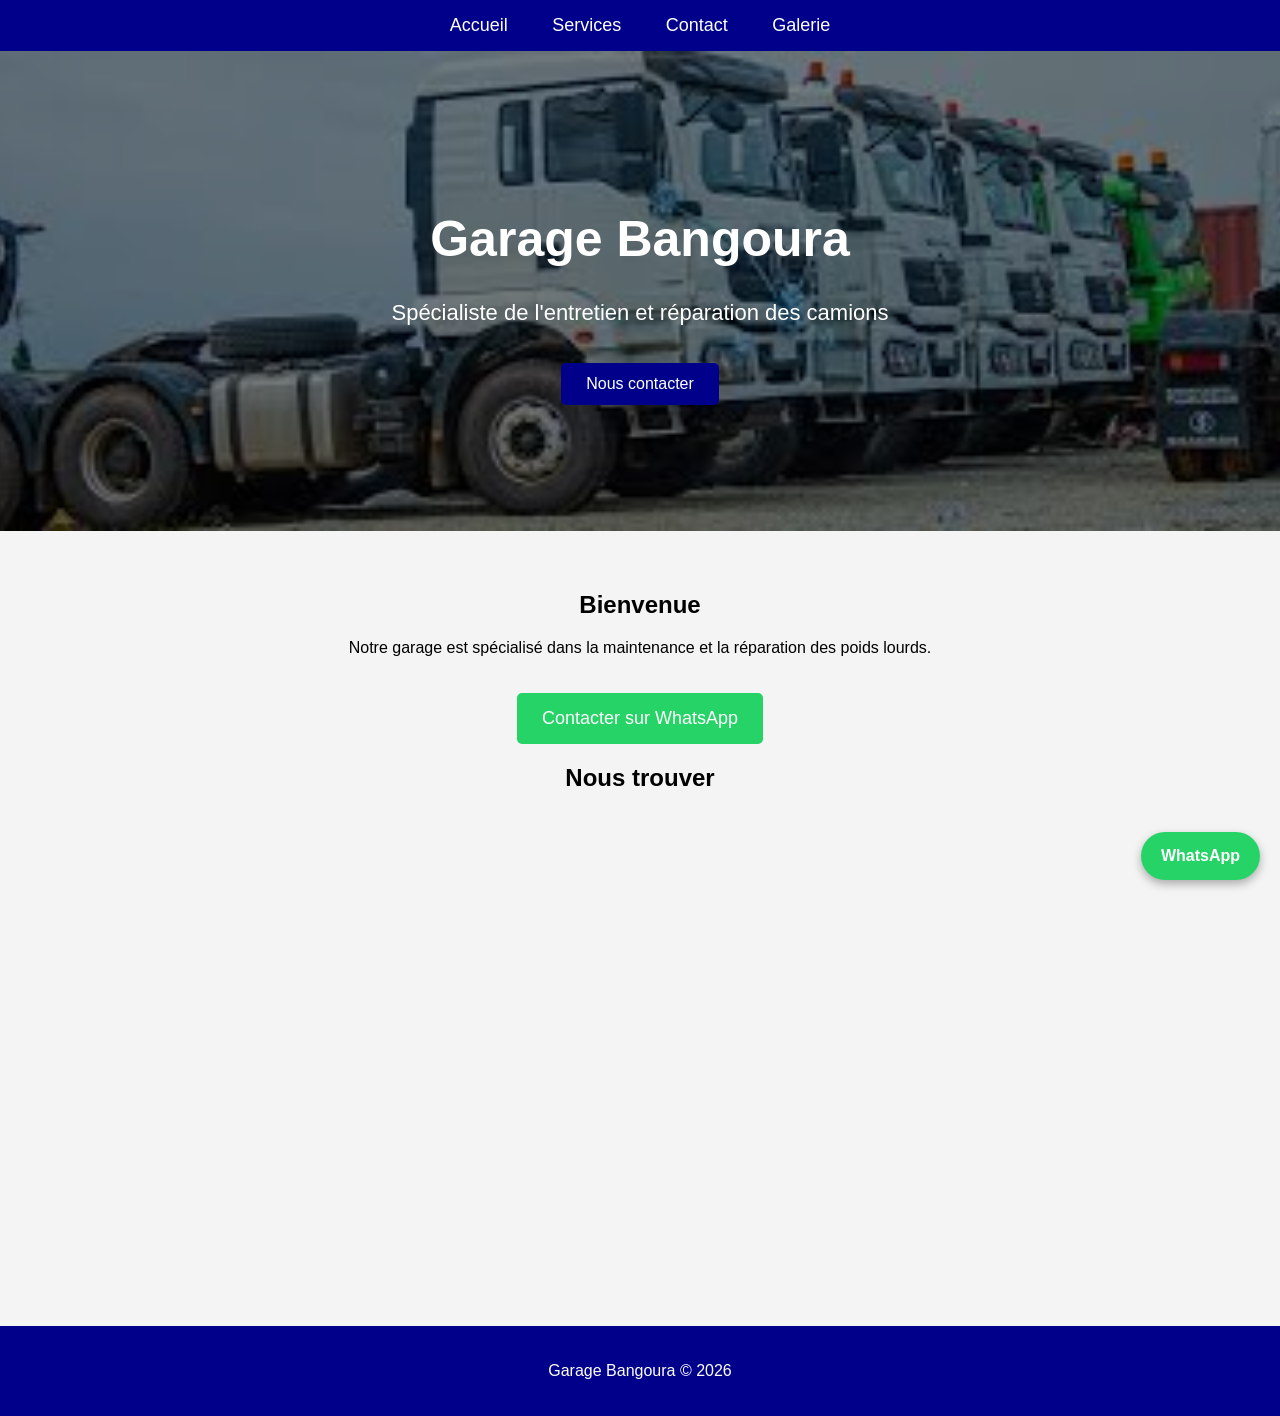
<file: index.html>
<!DOCTYPE html>
<html>

<head>
<title>Garage Bangoura</title>
<link rel="stylesheet" href="style.css">
  <meta name="viewport" content="width=device-width, initial-scale=1.0">
</head>

<body>

<nav>
  <a href="index.html">Accueil</a>
  <a href="services.html">Services</a>
  <a href="contact.html">Contact</a>
  <a href="galerie.html">Galerie</a>
</nav>
<header class="hero">

<h1>Garage Bangoura</h1>

<p>Spécialiste de l'entretien et réparation des camions</p>

<a href="contact.html" class="btn">Nous contacter</a>

</header>
<section>
  <h2>Bienvenue</h2>
  <p>Notre garage est spécialisé dans la maintenance et la réparation des poids lourds.</p>
  <a href="https://wa.me/224XXXXXXXX" target="_blank" class="whatsapp">
    Contacter sur WhatsApp
  </a>
  <h2>Nous trouver</h2>
  <iframe 
    src="https://www.google.com/maps/embed?pb=!1m14!1m12!1m3!1d934.7071970216425!2d-13.620931559179155!3d9.64229977006948!2m3!1f0!2f0!3f0!3m2!1i1024!2i768!4f13.1!5e1!3m2!1sfr!2s!4v1773066186166!5m2!1sfr!2s"
    width="600" 
    height="450" 
    style="border:0;" 
    allowfullscreen="" 
    loading="lazy">
  </iframe>
</section>
  <a href="https://wa.me/224620413142" class="whatsapp-float" target="_blank">WhatsApp</a>
<footer>
  <p>Garage Bangoura © 2026</p>
</footer>
</body>


</html>
</file>
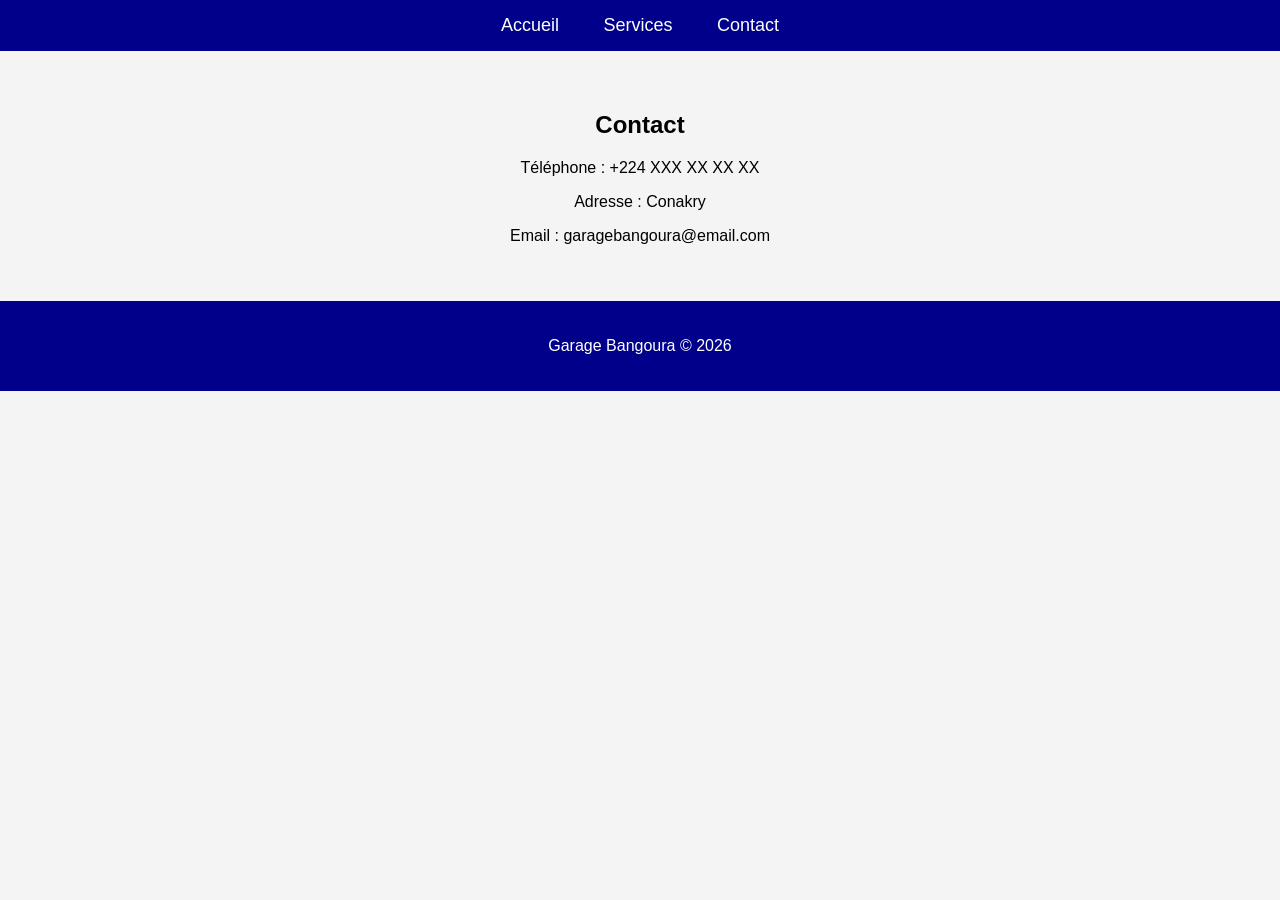
<file: contact.html>
<!DOCTYPE html>
<html>

<head>
<title>Contact - Garage Bangoura</title>
<link rel="stylesheet" href="style.css">
</head>

<body>

<nav>
<a href="index.html">Accueil</a>
<a href="services.html">Services</a>
<a href="contact.html">Contact</a>
</nav>

<section>

<h1>Contact</h1>

<p>Téléphone : +224 XXX XX XX XX</p>

<p>Adresse : Conakry</p>

<p>Email : garagebangoura@email.com</p>

</section>

<footer>

<p>Garage Bangoura © 2026</p>

</footer>

</body>

</html>
</file>
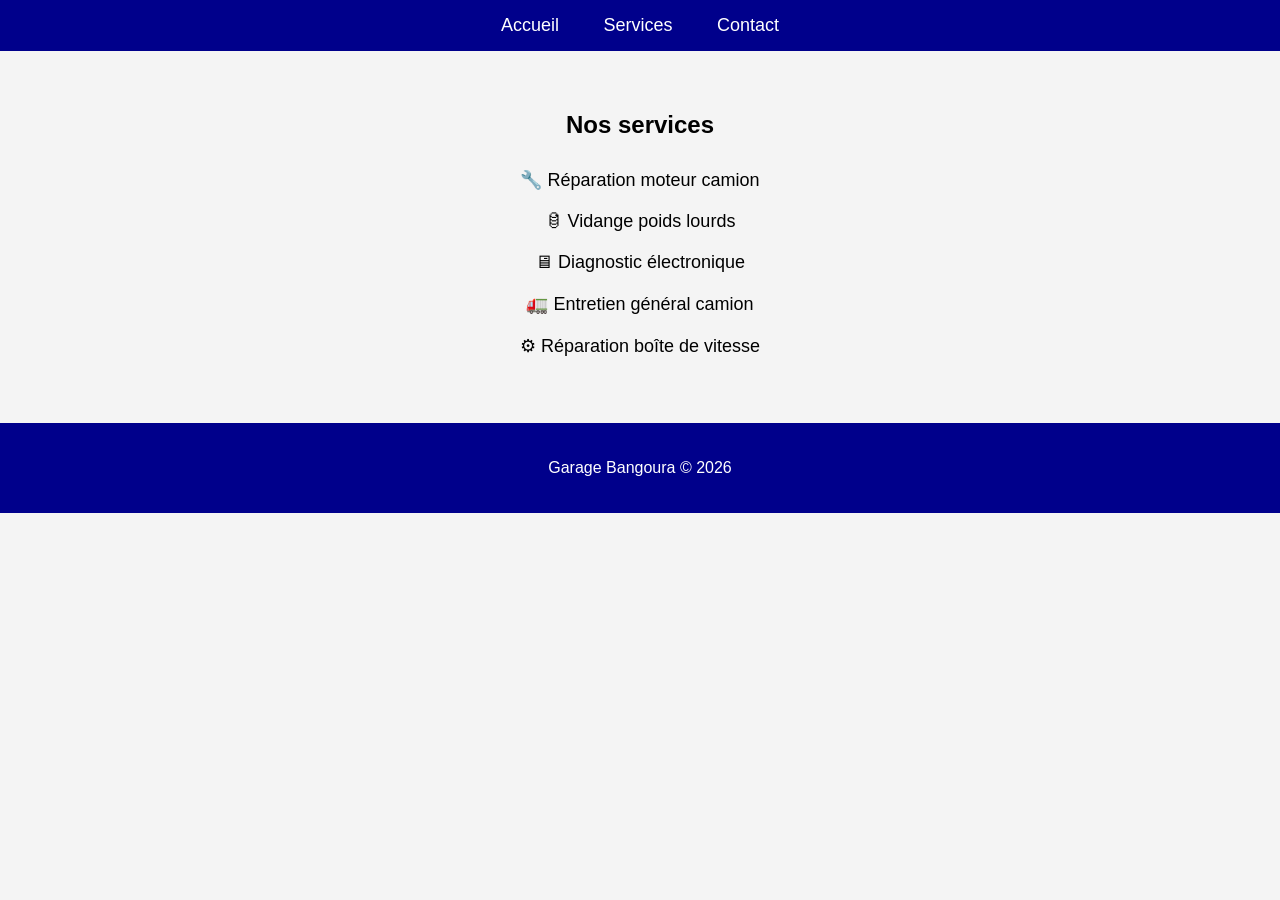
<file: service.html>
<!DOCTYPE html>
<html>

<head>
<title>Nos services - Garage Bangoura</title>
<link rel="stylesheet" href="style.css">
  <meta name="viewport" content="width=device-width, initial-scale=1.0">
</head>

<body>

<nav>
<a href="index.html">Accueil</a>
<a href="services.html">Services</a>
<a href="contact.html">Contact</a>
</nav>

<section>

<h1>Nos services</h1>

<ul>

<li>🔧 Réparation moteur camion</li>
<li>🛢 Vidange poids lourds</li>
<li>🖥 Diagnostic électronique</li>
<li>🚛 Entretien général camion</li>
<li>⚙ Réparation boîte de vitesse</li>

</ul>

</section>

<footer>

<p>Garage Bangoura © 2026</p>

</footer>

</body>


</html>
</file>
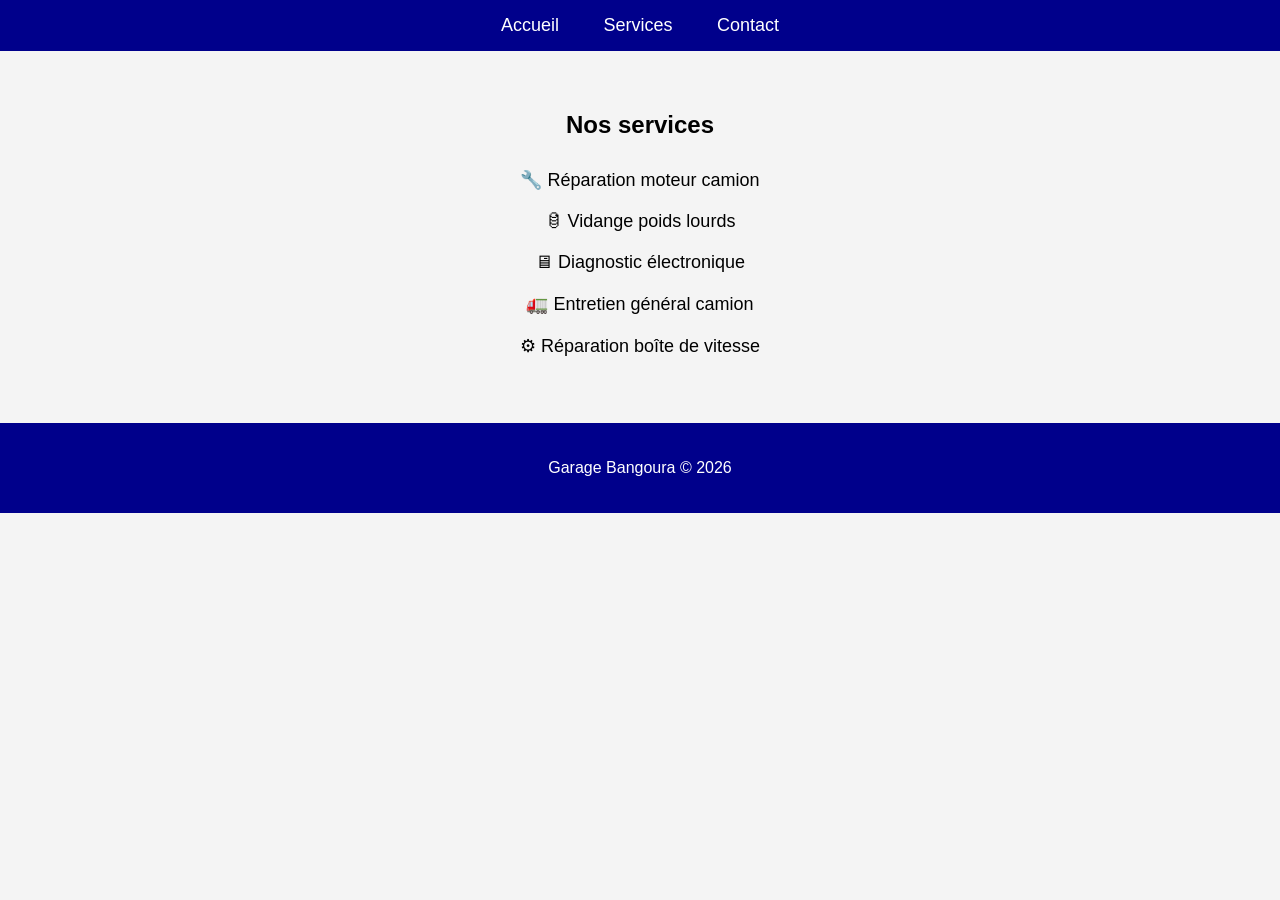
<file: services.html>
<!DOCTYPE html>
<html>

<head>
<title>Nos services - Garage Bangoura</title>
  <meta name="viewport" content="width=device-width, initial-scale=1.0">
<link rel="stylesheet" href="style.css">
</head>

<body>

<nav>
<a href="index.html">Accueil</a>
<a href="services.html">Services</a>
<a href="contact.html">Contact</a>
</nav>

<section>

<h1>Nos services</h1>

<ul>

<li>🔧 Réparation moteur camion</li>
<li>🛢 Vidange poids lourds</li>
<li>🖥 Diagnostic électronique</li>
<li>🚛 Entretien général camion</li>
<li>⚙ Réparation boîte de vitesse</li>

</ul>

</section>

<footer>

<p>Garage Bangoura © 2026</p>

</footer>

</body>


</html>
</file>
<file: style.css>
body{
font-family: Arial;
margin:0;
background-color:#f4f4f4;
}

nav{
background-color:darkblue;
padding:15px;
text-align:center;

position:sticky;
top:0;

z-index:1000;
}

nav a{
color:white;
margin:20px;
text-decoration:none;
font-size:18px;
}

header{
text-align:center;
padding:40px;
background-color:#ddd;
}

section{
padding:40px;
text-align:center;
}

ul{
list-style:none;
padding:0;
}

li{
padding:10px;
font-size:18px;
}

footer{
background-color:darkblue;
color:white;
text-align:center;
padding:20px;
}
.whatsapp{
display:inline-block;
background-color:#25D366;
color:white;
padding:15px 25px;
text-decoration:none;
font-size:18px;
border-radius:5px;
margin-top:20px;
}

.whatsapp:hover{
background-color:#1ebe5d;
}
iframe{
margin-top:20px;
border-radius:10px;
}

.galerie{
display:flex;
justify-content:center;
gap:20px;
flex-wrap:wrap;
}

.galerie img{
width:300px;
border-radius:10px;
box-shadow:0 4px 10px rgba(0,0,0,0.2);

}

.services{
display:flex;
justify-content:center;
gap:20px;
flex-wrap:wrap;
}

.service{
background:white;
padding:20px;
width:250px;
border-radius:10px;
box-shadow:0 4px 10px rgba(0,0,0,0.1);
}

.service h3{
color:darkblue;
}

.hero{
background-image:linear-gradient(rgba(0,0,0,0.5), rgba(0,0,0,0.5)), url("camion-banner.jpg");
background-size:cover;
background-position:center;
height:400px;

display:flex;
flex-direction:column;
justify-content:center;
align-items:center;

color:white;
text-align:center;
}

.hero h1{
font-size:50px;
}

.hero p{
font-size:20px;
}

.btn{
background-color:darkblue;
color:white;
padding:12px 25px;
text-decoration:none;
border-radius:5px;
margin-top:15px;
}

.btn:hover{
background-color:navy;
}

.hero h1{
font-size:50px;
margin-bottom:10px;
}

.hero p{
font-size:22px;
}

@media (max-width:768px){

.hero h1{
font-size:35px;
}

.hero p{
font-size:18px;
}

.services{
flex-direction:column;
align-items:center;
}

nav a{
display:block;
margin:10px;
}

.galerie img{
width:90%;
}
}
.whatsapp-float{
position:fixed;
bottom:20px;
right:20px;

background-color:#25D366;
color:white;

padding:15px 20px;
border-radius:50px;

text-decoration:none;
font-weight:bold;

box-shadow:0 4px 10px rgba(0,0,0,0.3);

z-index:1000;
}

.whatsapp-float:hover{
background-color:#1ebe5d;
}
</file>
